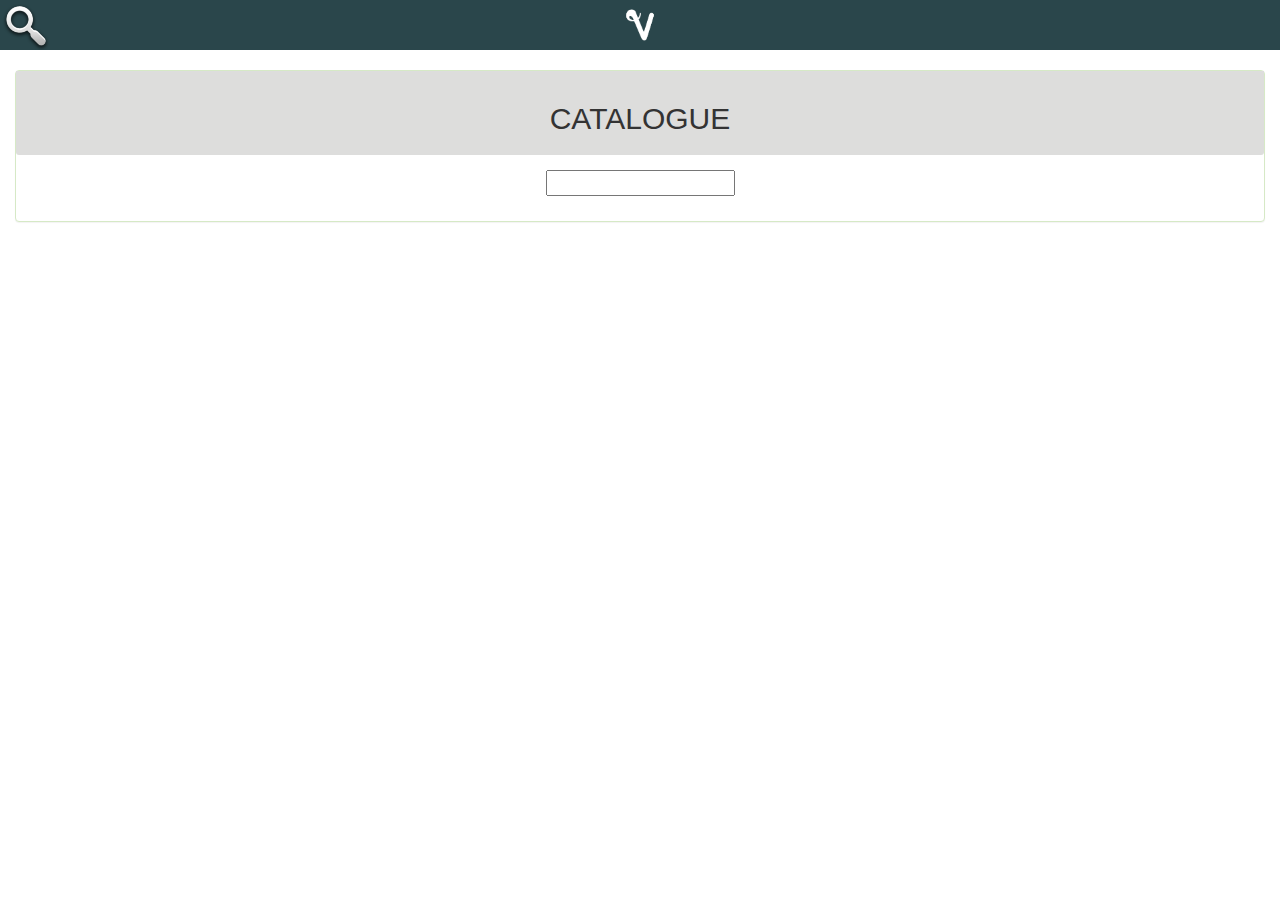
<file: AppMobileVILLAGEGREEN/index.html>
<!DOCTYPE html>
<html>

<head>
	<title>PRODUIT</title>
	<meta name="viewport" content="width=device-width, initial-scale=1">
	<link rel="stylesheet" type="text/css" href="css/bootstrap.css">
	<link rel="stylesheet" type="text/css" href="css/style.css">
</head>

<body>
	<div class="container-fluid" id="page1">
		<header>
			<div class="row">
				<div class="col-xs-4">
					<img id ="loupe" src="img/loupe.png">
				</div>

				<div class=" col-xs-4">
					<p class="text-center"><img id="logo" src="img/logoVG.png"/></p>
				</div>

				<div class=" col-xs-4"></div>
			</div>
		</header></br>
		<article id="page">
		<div class=" col-xs-12 " id="panel">
			<div class="panel panel-success" id="catalogue">
  					<div class="panel-footer">
    					<p><h2 id="marque" class="text-center">CATALOGUE</h2></p>
  					</div>

  					<div class="panel-body">
  						<p class="text-center"><input id="input"></input></p>
  					</div>
  			</div>
		</div>	
		</div></br>
		
		<div id="liste">
		</div>

		<div id="liste2"></div>
				
	</div>
</body>
</html>

<script type="text/javascript" src="script/jquery.js"></script>
<script type="text/javascript" src="script/bootstrap.js"></script>
<script type="text/javascript" src="script/script.js"></script>
</file>
<file: AppMobileVILLAGEGREEN/css/style.css>
header
{
	height: 50px;
	background-color: rgb(42,70,75);
}
/*#marque
{
	color:rgb(42,70,75);
	padding-top: -5px;
}*/
.container-fluid
{
	padding:0;
}
#logo
{
	margin-top: -5px;
	width: 80px;
}
#loupe
{
	width:50px;
}

#page2 
{
	display: none;
}
#panel
{
	margin-top: 20px:;
}
.panel-footer
{
	background-color: rgb(221,221,220);
}

#imageproduit
{
	width:100%;
}
</file>
